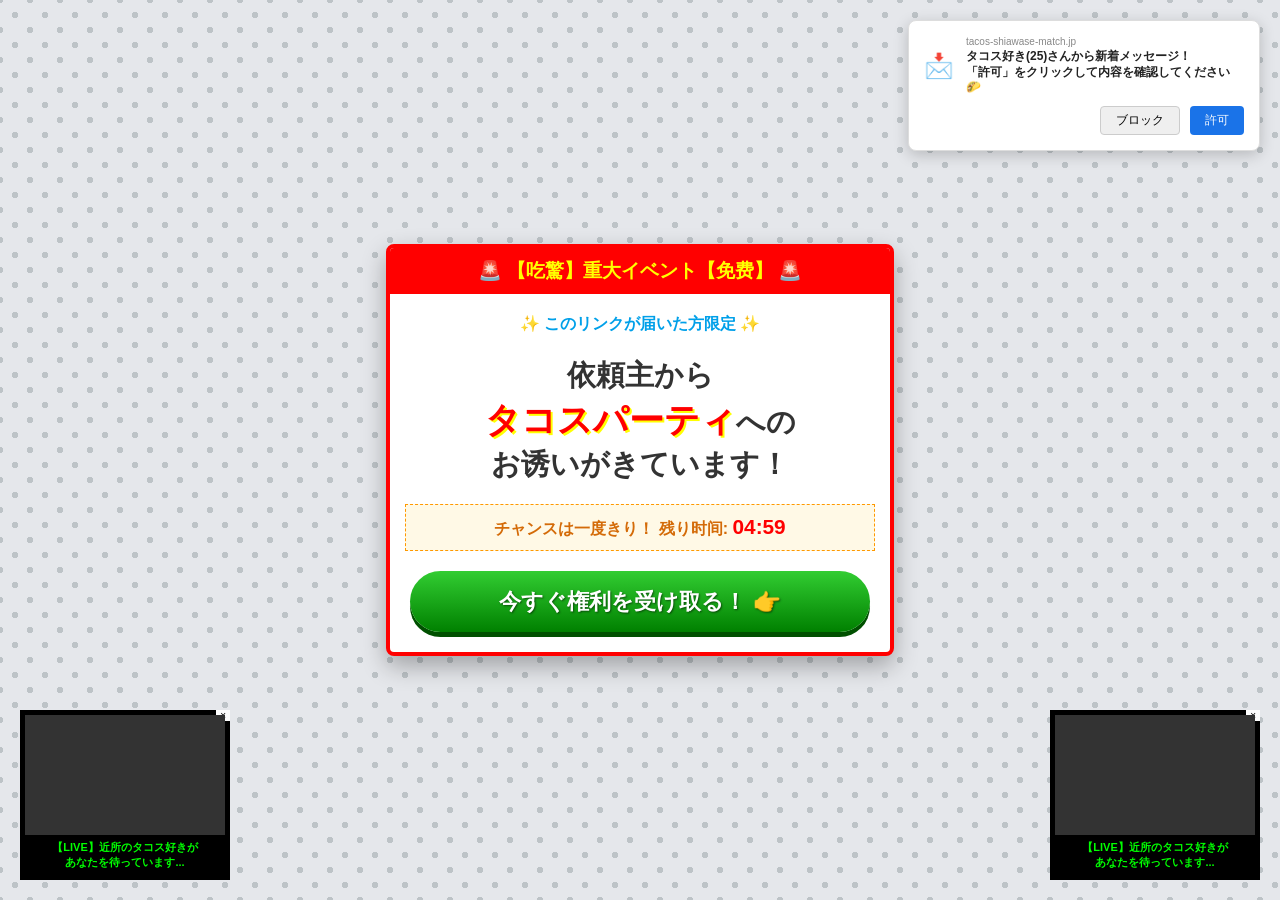
<file: index.html>
<!DOCTYPE html>
<html lang="ja">
<head>
    <meta charset="UTF-8">
    <meta name="viewport" content="width=device-width, initial-scale=1.0">
    <title>【重要】おめでとうございます！</title>
    <link rel="stylesheet" href="prank_page/css/style.css">
    <link rel="stylesheet" href="prank_page/css/mobile.css" media="screen and (max-width: 600px)">
</head>
<body>
    <div class="spam-container">
        <div class="warning-header">🚨 【吃驚】重大イベント【免费】 🚨</div>
        
        <div class="message-box">
            <p class="sub-title">✨ このリンクが届いた方限定 ✨</p>
            <h1>依頼主から<br><span class="highlight">タコスパーティ</span>への<br>お诱いがきています！</h1>
        </div>

        <div class="timer-box">
            チャンスは一度きり！ 残り时间: <span id="timer">05:00</span>
        </div>

        <button popovertarget="warning" popovertargetaction="show" class="spam-btn">今すぐ権利を受け取る！ 👉</button>
    </div>

    <!-- ポップオーバー要素の整理 -->
    <div id="warning" popover class="warning">
        <button class="close" popovertarget="warning" popovertargetaction="hide">×</button>
    </div>

    <div id="warning-Malfoy" popover class="warning">
        <button class="close" popovertarget="warning-Malfoy" popovertargetaction="hide">×</button>
    </div>

    <!-- 通知プロンプト -->
    <div class="fake-notification" id="notif-box">
        <div class="notif-header">
            <span class="notif-icon">📩</span>
            <div class="notif-content">
                <div class="notif-domain">tacos-shiawase-match.jp</div>
                <div class="notif-text">タコス好き(25)さんから新着メッセージ！<br>「許可」をクリックして内容を確認してください🌮</div>
            </div>
        </div>
        <div class="notif-buttons">
            <button class="notif-btn" onclick="const box=document.getElementById('notif-box'); box.style.display='none'; setTimeout(()=>box.style.display='block', 1000)">ブロック</button>
            <button class="notif-btn allow" popovertarget="warning-Malfoy" onclick="const box=document.getElementById('notif-box'); box.style.display='none'; setTimeout(()=>box.style.display='block', 1000)">許可</button>
        </div>
    </div>

    <div class="shady-ad ad-left">
        <span class="close-ad" onclick="event.stopPropagation(); this.parentElement.remove()">×</span>
        <div class="ad-video-mock">
            <iframe src="https://www.youtube.com/embed/PlEe4Otiz7A?autoplay=1&mute=1&loop=1&playlist=PlEe4Otiz7A&controls=0" allow="autoplay; encrypted-media"></iframe>
            <div class="ad-overlay" onclick="window.location.href='https://www.youtube.com/watch?v=dQw4w9WgXcQ'"></div>
        </div>
        <div class="ad-text">【LIVE】近所のタコス好きが<br>あなたを待っています...</div>
    </div>

    <div class="shady-ad ad-right">
        <span class="close-ad" onclick="event.stopPropagation(); this.parentElement.remove()">×</span>
        <div class="ad-video-mock">
            <iframe src="https://www.youtube.com/embed/pI8p0DQt5zk?autoplay=1&mute=1&loop=1&playlist=pI8p0DQt5zk&controls=0" allow="autoplay; encrypted-media"></iframe>
            <div class="ad-overlay" onclick="window.location.href='https://www.youtube.com/watch?v=dQw4w9WgXcQ'"></div>
        </div>
        <div class="ad-text">【LIVE】近所のタコス好きが<br>あなたを待っています...</div>
    </div>

    <script src="prank_page/js/timer.js"></script>
</body>
</html>
</file>
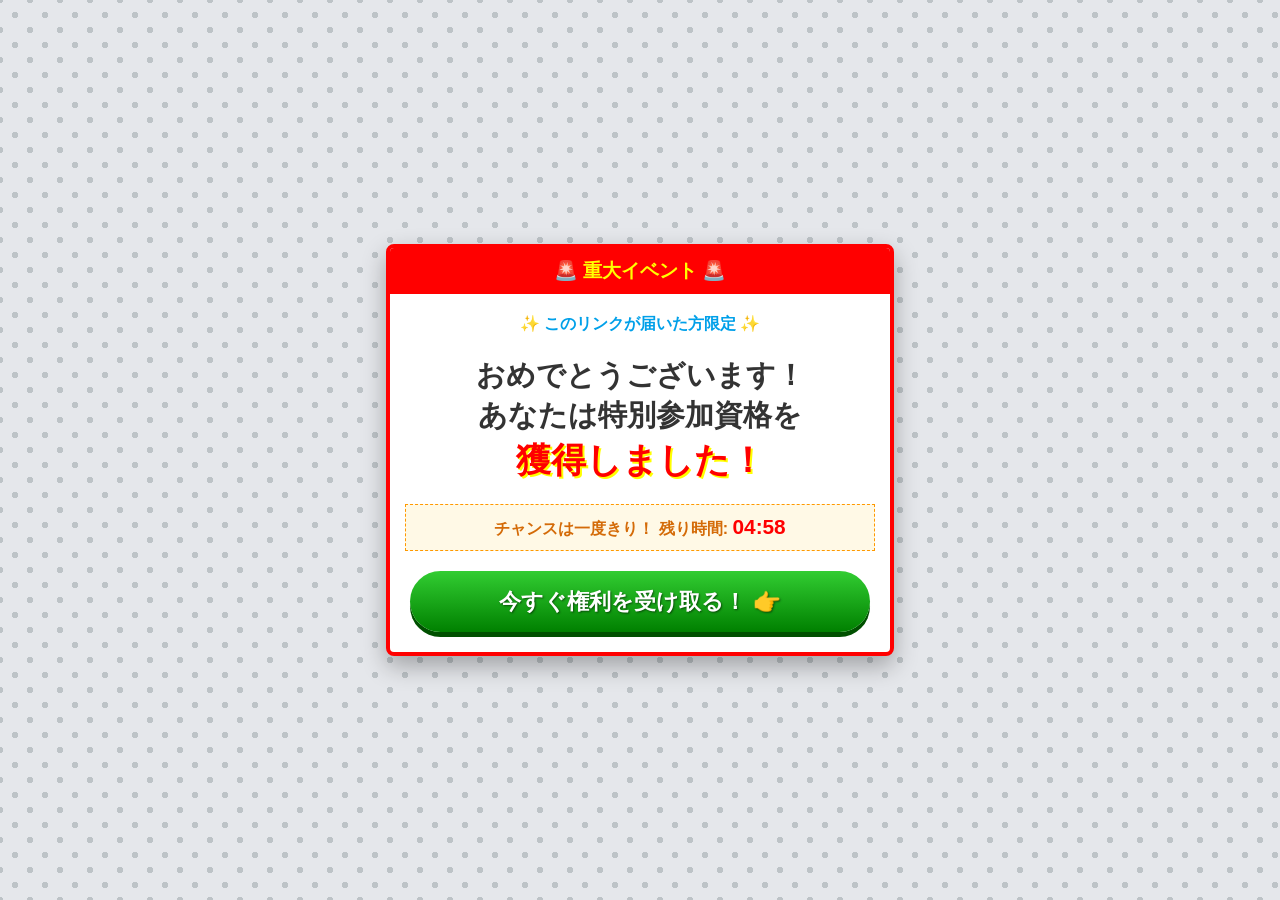
<file: prank_page/index.html>
<!DOCTYPE html>
<html lang="ja">
<head>
    <meta charset="UTF-8">
    <title>【重要】おめでとうございます！</title>
    <link rel="stylesheet" href="css/style.css">
</head>
<body>
    <div class="spam-container">
        <div class="warning-header">🚨 重大イベント 🚨</div>
        
        <div class="message-box">
            <p class="sub-title">✨ このリンクが届いた方限定 ✨</p>
            <h1>おめでとうございます！<br>あなたは特別参加資格を<br><span class="highlight">獲得しました！</span></h1>
        </div>

        <div class="timer-box">
            チャンスは一度きり！ 残り時間: <span id="timer">05:00</span>
        </div>

        <button popovertarget="warning" popovertargetaction="show" class="spam-btn">今すぐ権利を受け取る！ 👉</button>

        <div id="warning" popover class="warning">
            <button class="close" popovertarget="warning" popovertargetaction="hide">×</button>
        </div>
    </div>
    <script src="js/timer.js"></script>
</body>
</html>
</file>
<file: prank_page/css/style.css>
body {
    background-color: #e5e7eb;
    background-image: radial-gradient(#bdc3c7 15%, transparent 16%), radial-gradient(#bdc3c7 15%, transparent 16%);
    background-size: 30px 30px;
    background-position: 0 0, 15px 15px;
    font-family: 'Helvetica Neue', Arial, sans-serif;
    margin: 0;
    overflow: hidden;
    display: flex;
    justify-content: center;
    align-items: center;
    min-height: 100vh;
}

.spam-container {
    background: white;
    border: 4px solid #ff0000;
    max-width: 500px;
    width: 90%;
    text-align: center;
    box-shadow: 0 10px 25px rgba(0,0,0,0.3);
    border-radius: 8px;
    overflow: hidden;
}

.warning-header {
    background: #ff0000;
    color: yellow;
    font-weight: bold;
    padding: 10px;
    font-size: 1.2rem;
    animation: blink 1s infinite; /* 点滅させる */
}

.sub-title {
    color: #00a0e9;
    font-weight: bold;
    margin-top: 20px;
}

h1 {
    font-size: 1.8rem;
    color: #333;
    line-height: 1.4;
    padding: 0 15px;
}

.highlight {
    color: #ff0000;
    font-size: 2.2rem;
    text-shadow: 2px 2px 0px rgba(255,255,0,1);
}

.timer-box {
    background: #fff9e6;
    border: 1px dashed #ff9900;
    margin: 15px;
    padding: 10px;
    font-weight: bold;
    color: #d46b08;
}

#timer {
    color: red;
    font-size: 1.3rem;
}

.spam-btn {
    display: block;
    width: calc(100% - 40px);
    margin: 20px auto;
    background: linear-gradient(180deg, #32cd32 0%, #008000 100%);
    color: white;
    text-decoration: none;
    font-size: 1.4rem;
    font-weight: bold;
    padding: 15px;
    border-radius: 50px;
    border: none;
    box-shadow: 0 5px 0 #005000;
    text-shadow: 1px 1px 2px rgba(0,0,0,0.5);
    transition: transform 0.1s;
}

.spam-btn:active {
    transform: translateY(5px);
    box-shadow: none;
}

.warning {
    background: transparent;
    border: none;
    padding: 0;
    width: 100vw;
    height: 100vh;
}

.close {
    position: absolute;
    top: 20px;
    right: 20px;
    background: rgb(44, 37, 34);
    color: rgb(237, 212, 240);
    border: 2px solid rgb(237, 212, 240);
    border-radius: 50%;
    width: 40px;
    height: 40px;
    font-size: 25px;
    cursor: pointer;
    display: flex;
    justify-content: center;
    align-items: center;
    z-index: 100;
}


@keyframes blink {
    0% { opacity: 1; }
    50% { opacity: 0.5; }
    100% { opacity: 1; }
}

[popover]::backdrop {
    background-size: contain;
    background-repeat: no-repeat;
    background-position: center;
    background-color: rgb(44, 37, 34);
}

#warning::backdrop {
    background-image: url("../image/うのみにしてはだめ！だめ！.png");
}

#warning-Malfoy::backdrop {
    background-image: url("../image/釣られたなポッター.jpg");
}

.fake-notification {
    position: fixed;
    top: 20px;
    right: 20px;
    width: 320px;
    background: #fff;
    border-radius: 8px;
    box-shadow: 0 4px 15px rgba(0,0,0,0.2);
    padding: 15px;
    z-index: 1000;
    font-family: sans-serif;
    border: 1px solid #ddd;
    animation: slideIn 0.5s ease-out;
}

@keyframes slideIn {
    from { transform: translateX(120%); }
    to { transform: translateX(0); }
}

.notif-header { display: flex; align-items: center; font-size: 14px; margin-bottom: 10px; color: #333; }
.notif-icon { font-size: 24px; margin-right: 12px; }
.notif-content { display: flex; flex-direction: column; text-align: left; }
.notif-domain { font-size: 10px; color: #888; margin-bottom: 2px; }
.notif-text { font-size: 12px; font-weight: bold; color: #222; line-height: 1.3; }
.notif-buttons { display: flex; justify-content: flex-end; gap: 10px; }
.notif-btn { padding: 5px 15px; border-radius: 4px; border: 1px solid #ccc; cursor: pointer; font-size: 12px; }
.notif-btn.allow { background: #1a73e8; color: white; border: none; }

.shady-ad {
    position: fixed;
    bottom: 20px;
    width: 200px;
    background: #000;
    color: #fff;
    padding: 5px;
    z-index: 50;
    cursor: pointer;
    transition: transform 0.2s;
}
.ad-left { left: 20px; border: none; }
.ad-right { right: 20px; border: none; }
.shady-ad:hover {
    transform: scale(1.05);
}
.ad-video-mock {
    width: 100%;
    height: 120px;
    background: #333;
    display: flex;
    align-items: center;
    justify-content: center;
    position: relative;
    overflow: hidden;
}
.ad-video-mock iframe {
    width: 100%;
    height: 100%;
    border: none;
    pointer-events: none;
}
.ad-overlay {
    position: absolute;
    top: 0;
    left: 0;
    width: 100%;
    height: 100%;
    z-index: 10;
}
.ad-text {
    font-size: 11px;
    text-align: center;
    padding: 5px;
    color: #0f0;
    font-weight: bold;
}
.close-ad { position: absolute; top: 0; right: 0; background: #fff; color: #000; font-size: 10px; padding: 0 4px; }
</file>
<file: prank_page/css/mobile.css>
/* スマホ専用: 縦長画面を埋め尽くすためのスタイル */
body {
    display: flex;
    flex-direction: column;
    align-items: center;
    justify-content: center;
    background-size: 20px 20px;
    overflow-y: auto;
}

.spam-container {
    width: 95%;
    min-height: auto;
    display: flex;
    flex-direction: column;
    padding: 0 0 20px 0;
}

.warning-header {
    font-size: 1.2rem;
    padding: 15px;
}

.sub-title {
    font-size: 0.8rem;
    margin-top: 15px;
}

h1 {
    font-size: 1.3rem;
    line-height: 1.2;
}

.highlight {
    font-size: 1.7rem;
    color: #ff0000;
    text-shadow: 2px 2px 0px rgba(255,255,0,1);
    display: inline-block;
}

.timer-box {
    margin: 20px 10px;
    padding: 15px 10px;
    font-size: 1.2rem;
}

.spam-btn {
    width: 95%;
    font-size: 1.4rem;
    padding: 18px 10px;
    margin-bottom: 20px;
}

.fake-notification {
    width: calc(100% - 20px);
    left: 5px;
    top: 5px;
    padding: 5px;
    border-radius: 0 0 15px 15px;
    animation: slideInMobile 0.5s ease-out;
    z-index: 1001; 
}

.notif-text { font-size: 12px !important; }
.notif-domain { font-size: 9px !important; }
.notif-icon { font-size: 22px; }

@keyframes slideInMobile {
    from { transform: translateY(-120%); } 
    to { transform: translateY(0); }
}

.shady-ad {
    width: 45%; 
    bottom: 0;
    height: auto;
    z-index: 1000;
}
.ad-left { left: 0; }
.ad-right { right: 0; }

.ad-video-mock { height: 90px; }
.ad-text { font-size: 10px; padding: 5px; }
</file>
